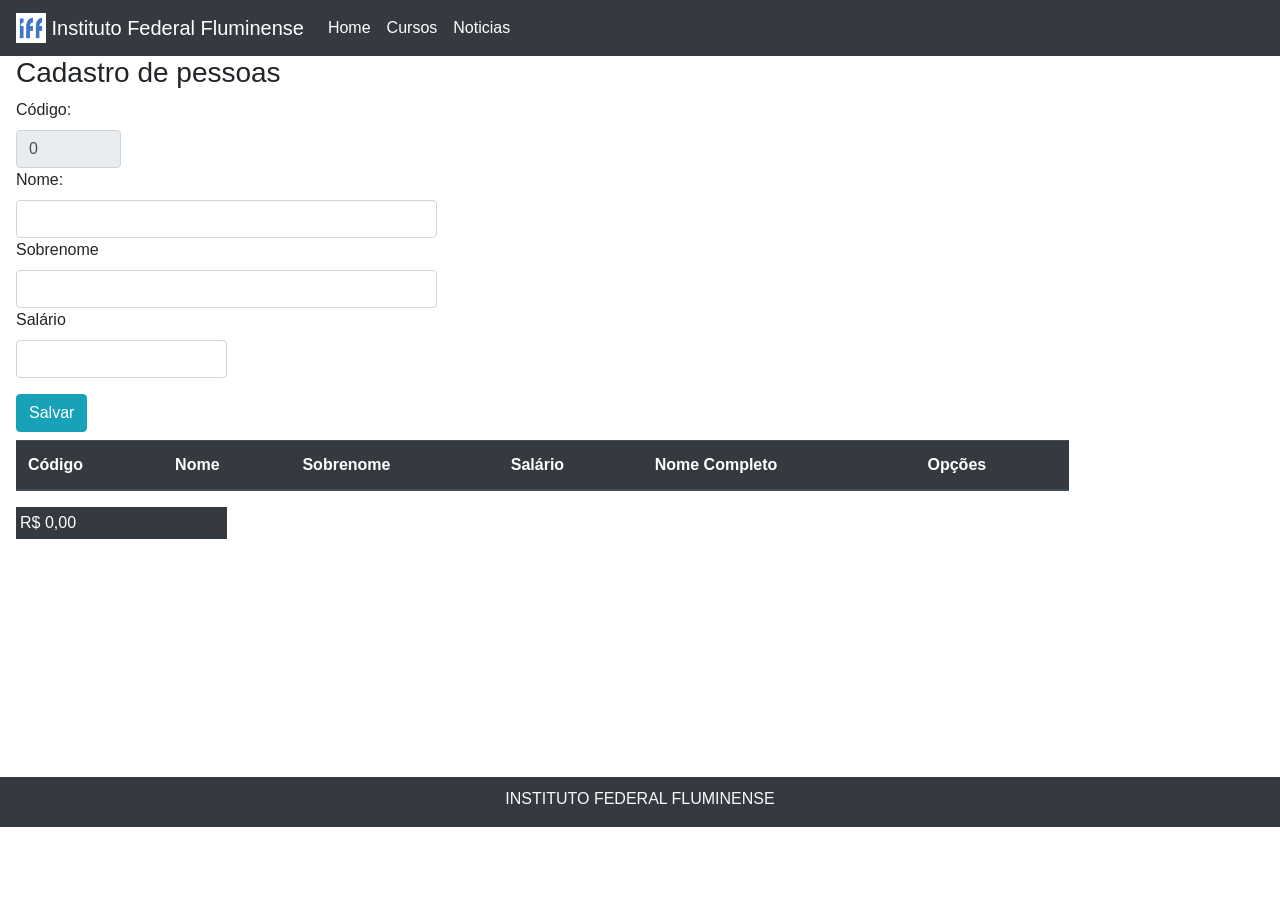
<file: index.html>
<!DOCTYPE html>
<html lang="pt-br">

<head>
    <title>Página principal</title>
    <meta charset="UTF-8">
    <meta name="viewport" content="width=device-width, initial-scale=1, shrink-to-fit=no">
    <link rel="stylesheet" href="css/bootstrap.min.css">
    <link rel="stylesheet" href="css/style.css">
</head>

<body>
    <div class="d-flex flex-column justify-content-between">
        <nav class="navbar navbar-expand-lg navbar-dark bg-dark">
            <a class="navbar-brand" href="#">
                <img src="img/iff.png" width="30" height="30" class="d-inline-block align-top" alt="" loading="lazy">
                Instituto Federal Fluminense
            </a>
            <button class="navbar-toggler" type="button" data-toggle="collapse" data-target="#navbarNav"
                aria-controls="navbarNav" aria-expanded="false" aria-label="Toggle navigation">
                <span class="navbar-toggler-icon"></span>
            </button>
            <div class="collapse navbar-collapse" id="navbarNav">
                <ul class="navbar-nav">
                    <li class="nav-item active">
                        <a class="nav-link" href="index.html">Home</a>
                    </li>
                    <li class="nav-item active">
                        <a class="nav-link" href="#">Cursos</a>
                    </li>
                    <li class="nav-item active">
                        <a class="nav-link" href="#">Noticias</a>
                    </li>
                </ul>
            </div>
        </nav>
        <main class="alturaPg ml-3">
            <h3>Cadastro de pessoas</h3> 
            <label>Código:</label>           
            <input type="text" id="inpCodigo" class="form-control col-md-1" readonly value="0">
            <label>Nome:</label>
            <input type="text" id="inpNome" class="form-control col-md-4">
            <label>Sobrenome</label>
            <input type="text" id="inpSobreNome" class="form-control col-md-4">
            <label>Salário</label>
            <input type="number"  id="inpSalario" class="form-control col-md-2">

            <button id="btnSalvar" class="btn btn-info mt-3">Salvar</button>

            <table class="table col-md-10 mt-2">
                <thead class="thead-dark">
                    <tr>
                        <th>Código</th>
                        <th>Nome</th>
                        <th>Sobrenome</th>
                        <th>Salário</th>
                        <th>Nome Completo</th>
                        <th>Opções</th>
                    </tr>
                </thead>
                <tbody id="bodyPessoa">

                </tbody>
            </table>
            <div class="p-1 mb-1 bg-dark text-white col-2" id="divTotal">R$ 0,00</div>
        </main>

        <footer>
            <div class="bg-dark text-light rodape ">
                INSTITUTO FEDERAL FLUMINENSE
             </div>
        </footer>
    </div>     

    <script src="js/jquery-3.5.1.min.js"></script>
    <script src="js/popper.min.js"></script>
    <script src="js/bootstrap.min.js"></script>

    <script src="js/model/Pessoa.js"></script>
    <script src="js/controller/PessoaController.js"></script>
    <script src="js/index.js"></script>
</body>

</html>
</file>
<file: css/style.css>
.alturaPg{
    height: 721px;
}

.rodape{
    height: 50px;
    text-align: center;
    padding-top: 10px;
}
</file>
